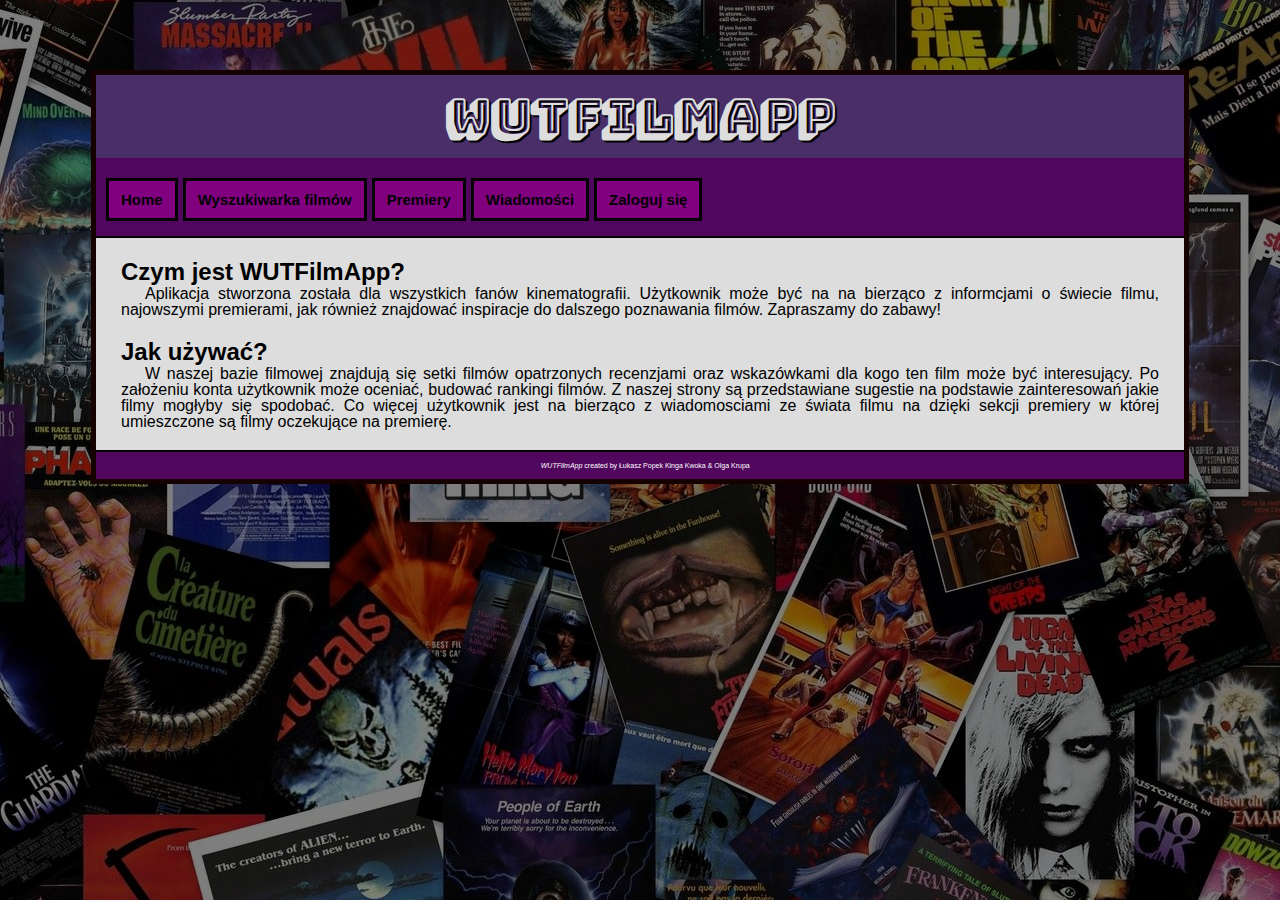
<file: index.html>
<!DOCTYPE html>
<html lang="en">

<head>
    <meta charset="UTF-8">
    <meta name="author" content="Łukasz Popek">
    <meta nama="description" content="This is main page of WUTFilmApp,
    project creted for subject Programowanie Aplikacyjne on WUT">
    <style>a { text-decoration: none; }</style>
    
    <meta name="viewport" content="width=device-width, initial-scale=1.0">
    <!-- here we can include our CSS files -->
    <link rel="preconnect" href="https://fonts.gstatic.com">
    <link href="https://fonts.googleapis.com/css2?family=Bungee+Shade&display=swap" rel="stylesheet">
    <link rel="stylesheet" href="style.css">
    <title>WUTFilmApp</title>
</head>
<body>
    <link rel="stylesheet" href="https://cdnjs.cloudflare.com/ajax/libs/font-awesome/4.7.0/css/font-awesome.min.css">
    <header>
        <div id = "mainHeader">
            <h1> 
                WUTFilmApp
            </h1>
        </div>
        <nav>
            <div class = "menuConteiner">
                <div id = "hiddenMenu">
                    <h2>MENU
                    <ul>
                        <li><a href="index.html">Home</a></li>
                        <li><a href="baza_filmowa.html">Wyszukiwarka filmów</a></li>
                        <li><a href="premiery.html">Premiery</a></li>
                        <li><a href="news.html">Wiadomości</a></li>
                        <li><a href="login.html">Zaloguj się</a></li>
                    </ul>
                </h2>
                </div>
                <div id="menuBar">
                    <ul>
                        <li><a href="index.html">Home</a></li>
                        <li><a href="baza_filmowa.html">Wyszukiwarka filmów</a></li>
                        <li><a href="premiery.html">Premiery</a></li>
                        <li><a href="news.html">Wiadomości</a></li>
                        <li><a href="login.html">Zaloguj się</a></li>
                    </ul>
            </div>
            </div>
        </nav>
    </header>
    <div class="textSurface" >
        <div class="clr">

        </div>
        <div class="conteiner">
            <h2 class="container">Czym jest WUTFilmApp?</h2>
            <p>Aplikacja stworzona została dla wszystkich fanów kinematografii. Użytkownik może być na
                na bierząco z informcjami o świecie filmu, najowszymi premierami, jak również znajdować inspiracje 
                do dalszego poznawania filmów. Zapraszamy do zabawy!
            </p>
                <h2>Jak używać?</h2>
            <p>
                W naszej bazie filmowej znajdują się setki filmów opatrzonych recenzjami oraz wskazówkami
                dla kogo ten film może być interesujący. Po założeniu konta użytkownik może oceniać, budować
                rankingi filmów. Z naszej strony są przedstawiane sugestie na podstawie zainteresowań jakie 
                filmy mogłyby się spodobać. Co więcej użytkownik jest na bierząco z wiadomosciami ze świata filmu
                na dzięki sekcji premiery w której umieszczone są filmy oczekujące na premierę. 
            </p>
        </div>
    </div>
    <footer>
        <div id = "mainFooter">
            <p><cite>WUTFilmApp</cite> created by Łukasz Popek Kinga Kwoka & Olga Krupa</p>
        </div>
    </footer>
</body>

</html>
</file>
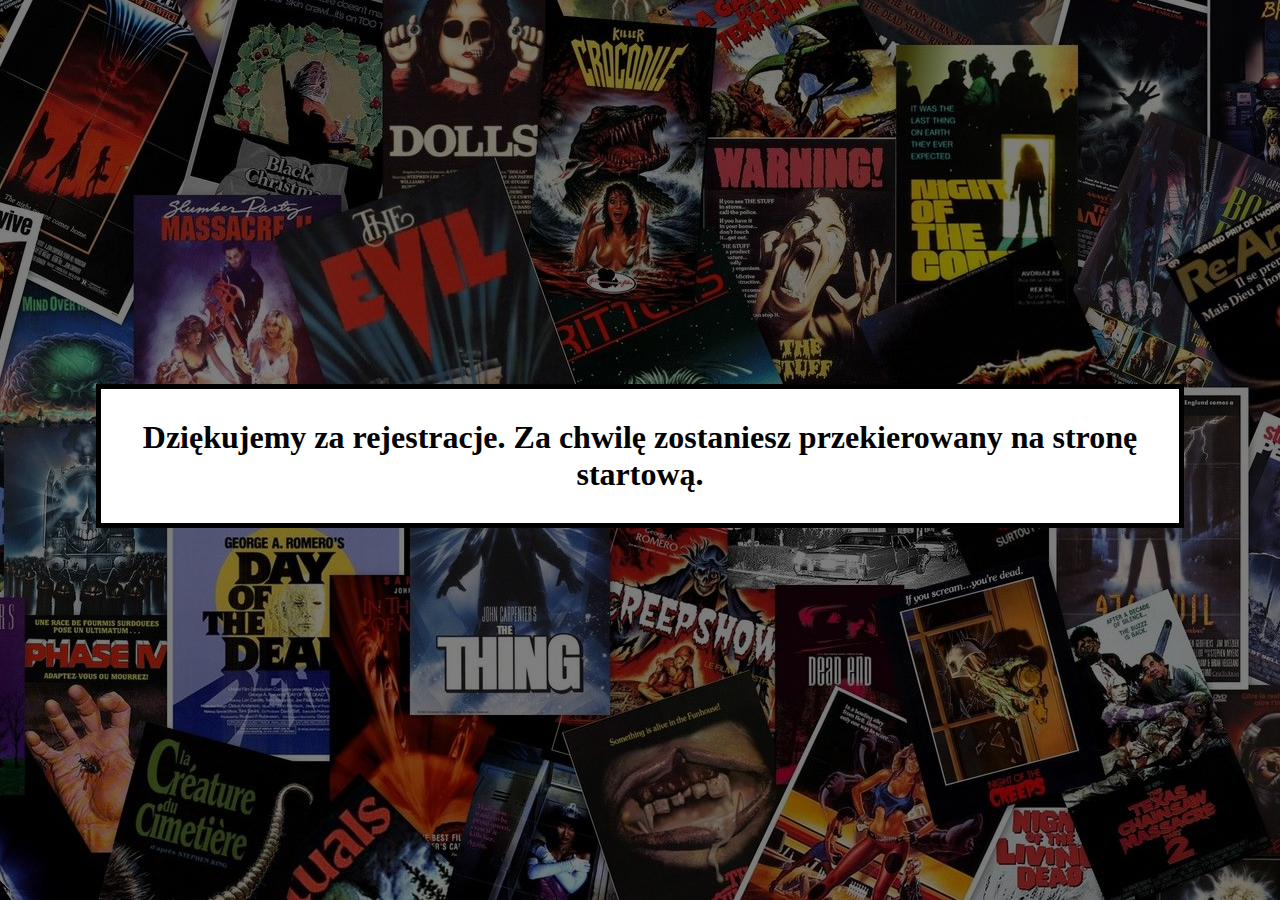
<file: post_registration_page.html>
<head>
    <meta charset="UTF-8">
    <meta name="author" content="Łukasz Popek">
    <meta nama="description" content="This is main page of WUTFilmApp,
    project creted for subject Programowanie Aplikacyjne on WUT">
    <style>a { text-decoration: none; }</style>
    <meta name="viewport" content="width=device-width, initial-scale=1.0">
    <!-- here we can include our CSS files -->
    <link rel="stylesheet" href="style.css">
    <title>WUTFilmApp</title>
</head>
<body id = "postReistrationPageBody">
    <link rel="stylesheet" href="https://cdnjs.cloudflare.com/ajax/libs/font-awesome/4.7.0/css/font-awesome.min.css">
    
    <h1>Dziękujemy za rejestracje. Za chwilę zostaniesz przekierowany
        na stronę startową.
    </h1>
</body>
<script type="text/javascript">
    setTimeout("location.href='./index.html';",4000);
</script>

</html>
</file>
<file: style.css>
* {
  margin : 0;
  padding : 0;
}


/* Add a black background color to the top navigation */
body {
    width: 85%;
    margin: 70px auto 30px auto;
    background: linear-gradient( rgba(0, 0, 0, 0.5), rgba(0, 0, 0, 0.5) ), url("./photo/main_background.jpg");;
    background-position: center;
    padding: 0 0 auto 0;
    border: 5px solid rgb(22, 1, 1);
    animation: appear;
    animation-duration: 1s;
    animation-fill-mode: forwards;
}
/* styyle for h1 heading*/
h1{
  font-style: normal;
  text-align: center;
}
/* styyle for h2 heading*/
h2{
  font-family: 'Gill Sans', 'Gill Sans MT', Calibri, 'Trebuchet MS', sans-serif;
  margin-left: 5px;
}
/* style for p paragraphs*/
p{
  font-family: 'Lucida Sans', 'Lucida Sans Regular', 'Lucida Grande', 'Lucida Sans Unicode', Geneva, Verdana, sans-serif;
  text-indent: 1.5em;
  margin-left: 5px;
  margin-right: 5px;
  text-align: justify
}


p#styl1 {
  color: rgb(100, 32, 117);
  text-indent: 2em;
}

p#styl2 {
  color: rgb(100, 32, 117);
  text-indent: 2em;
  text-align: center;
}


.clear{
  clear: both;
}
#mainHeader{
  background-color: rgb(74, 46, 103);
  color:rgb(221, 221, 221);;
  padding: 10px 10px 10px 10px;
  font-family: 'Bungee Shade', cursive;
  text-shadow: 2px 2px black;
  font-size: x-large;
  font-weight: 10;

  }
@keyframes appear{
  0% {opacity: 0;}
  100% {opacity: 1;}
}
#mainHeader h1{
  padding: 20px auto;
  margin: 50 auto;
}
/* style for block with text*/
.textSurface{
  padding: 20px 20px 20px 20px;
  background-color: rgb(221, 221, 221);
  border-top: 0;
  margin-top: 0;
}
#menuBar{
  height: auto;
  padding: 10px auto;
  margin: auto;
  display: inline;
}

#menuBar ul {
  color:white;
  width: 100%;
  border-bottom: 2px black solid;
  background-color: rgb(80, 7, 93);
  float: right;
  list-style: none;
  display: inline;
  padding: 10px;
  box-sizing: border-box;
 }


 #menuBar li {
  color: black;
  background-color: purple;
  border: 3px black solid;
  font-family: Arial, Helvetica, sans-serif;
  font-weight: bold;
  text-decoration: none;
  margin-right: 5px;
  margin-bottom: 5px;
  float: left;
  font-size: 15px;
  padding: 10px 12px;
 }
 #menuBar li:hover{
  background-color:rgb(46, 18, 46);
  color: #f56ed8;
  transition-duration: 10em;
 }
 #menuBar a{
   color : unset;
 }

 #hiddenMenu{
  height: auto;
  padding: 10px auto;
  margin: auto;
  display: none;
}

#hiddenMenu ul {
  color:white;
  width: 100%;
  border-bottom: 2px black solid;
  background-color: rgb(59, 122, 86);
  float: right;
  list-style: none;
  display: inline;
  padding: 10px;
  box-sizing: border-box;
 }


 #hiddenMenu li {
  color: black;
  background-color: purple;
  border: 3px black solid;
  font-family: Arial, Helvetica, sans-serif;
  font-weight: bold;
  text-decoration: none;
  margin-right: 5px;
  margin-bottom: 5px;
  float: left;
  font-size: 15px;
  padding: 10px 12px;
 }
 #hiddenMenu li:hover{
  background-color:rgb(46, 18, 46);
  color: #f56ed8;
  transition-duration: 10em;
 }
 #hiddenMenu a{
   color : unset;
 }

 .menuConteiner{
   padding-top: 10px;
   padding-bottom: 20px;
   background-color:  rgb(80, 7, 93);;
   box-sizing: border-box;
 }

 #mainFooter {
  background: rgb(80, 7, 93);
  color: white;
  border-top: 2px black solid;
  padding-left: 0px;
  padding-top: 10px;
  padding-bottom: 10px;
  font-size: 7px;
  overflow: hidden;
 }
 #mainFooter p{
   text-align: center;
 }
 .conteiner{
  padding-top: 30px;
 }
 .conteiner h2 {
  padding-top: 20px;
  font-family: 'Gill Sans', 'Gill Sans MT', Calibri, 'Trebuchet MS', sans-serif;
  margin-left: 5px;
 }
 .conteiner p{
   padding: 10px, auto;
   font-family: 'Comic Sans', 'Gill Sans Mt', sans-serif;
   line-height: 1em;
 }

 #formsStyle {
   font-size: 15;
   background-color: rgba(128, 0, 128, 0.671);
   padding: 60px;
   padding-left: center;
   margin: 17% auto;

   font-family: Arial, Helvetica, sans-serif;
   float: center;
   border-radius: 20px;
   border: 2px black solid;
 }

 #formsStyle input[type="password"]{
	padding:8px;
	width:30%;
}
 #formsStyle input[type="text"]{
	padding:8px;
	width:30%;
}
#formsStyle input[type="email"]{
	padding:8px;
	width:30%;
}
#formsStyle input[type="date"]{
	padding:8px;
	width:35%;
}
#formsStyle select{
	padding:8px;
	width: 34.1%;
}
#formsStyle input[type='number']{
	padding:8px;
	width:30%;
}

#formsStyle a{
  color: #f56ed8;
}
#formsStyle a:hover{
  color: white;
}
#formsStyle button{
  font-weight: bold;
  font-family: Arial, Helvetica, sans-serif;
  border: 1px black solid;
  border-radius: 2px;
  padding: 5px;
  margin-top: 10px;
}
#formsStyle button:hover{
  background-color: rgb(180, 62, 196);
}
#formsStyle label{
  padding-top: 15px;
  font-weight: bold;
	display:block;
}
#formsStyle p{
  text-indent: 0;
  padding-top: 10px;
}
 #searchbar{
  margin-left: 5%;
  padding:10px;
  border-radius: 10px;
}

.input[type=text] {
   width: 30%;
   -webkit-transition: width 0.15s ease-in-out;
   transition: width 0.15s ease-in-out;
}

/* When the input field gets focus,
     change its width to 100% */
.input[type=text]:focus {
  width: 40%;
}

.main_box {
  margin-top: 15px;
}
.movie_box {
  border-style: solid;
  margin-bottom: 20px;
  background: #fff;
  padding: 8px;
  height: 270;
}

.movie_box div.cover {
  float: left;
  background-color: rgb(180, 116, 180);
  width: 27%;
  height: 270;
  text-align: center;
}

.movie_box div.description  {
  float: right;
  background-color: rgb(143, 59, 143);
  width: 73%;
  height: 270;
}
.movie_box div.description_header {
  color: rgb(17, 1, 1);
  background-color: purple;
  height: 25%;
  text-align: center;
  padding-left: 6px;
}
.movie_box div.description_body {
  overflow: hidden;
  height: 60%;
  border-left: 1px solid #e5e5e5;
  border-right: 1px solid #e5e5e5;
  text-align: center;
  background: #fff;
}

.movie_box div.description_bottom {
  border: 1px solid #d7d7d7;
  height: 15%;
}

#postReistrationPageBody {
  margin-top: 30%;
  background-color: white;
  height: 200px;
  border: 0rem solid transparent;
}

#postReistrationPageBody h1{
  padding-top: 30px;
  padding-bottom: 30px;
  text-align: center;
  background-color: white;
  box-sizing: border-box;
  border: 5px solid black;
}

@media(max-width: 760px){
  #hiddenMenu

  body {
    margin-top: 30px;
  }
  header #menuBar{
    display: none;
    margin-top: 20px;
  }
  header nav #menuBar{
  height: auto;
  padding: 0px auto;
  margin: auto;
  }
  header nav #hiddenMenu {
    display: inline;
    margin-top:20px;
  }
  header nav #hiddenMenu ul {
    display: none;
    visibility: hidden;
    opacity: 0;
    transition-duration: visibility 0.5s, opacity 0.5s, linear;
    text-indent: 0px;
    text-align: center;
    color: black;
    width: 100%;
    background-color: rgb(80, 7, 93);
    padding: 10px;
  }
  header nav #hiddenMenu h2{
    transition-delay: 0s;
    background-color: purple;
    padding-top: 20px;
    padding-bottom: 20px;
    text-align: center;
    margin-left: 0px;
    margin-right: 0px;
    border: 3px black solid;
  }
  header nav #hiddenMenu h2:hover{
    transition-duration: 0.5s;
    background-color: rgb(80, 7, 93);
    color: transparent;
    display: center;
    border: transparent;
    margin: inherit;
  }
  header nav #hiddenMenu h2:hover > ul{
    margin-top: -60px;
    background-color: rgb(80, 7, 93);
    color: #f56ed8;
    display: list-item;
    visibility: visible;
    opacity: 1;
  }
  header nav #hiddenMenu li {
    transition-duration: 0.5s;
    display: list-item;
    text-align: center;
    float: none;
   }
   
   
}
</file>
